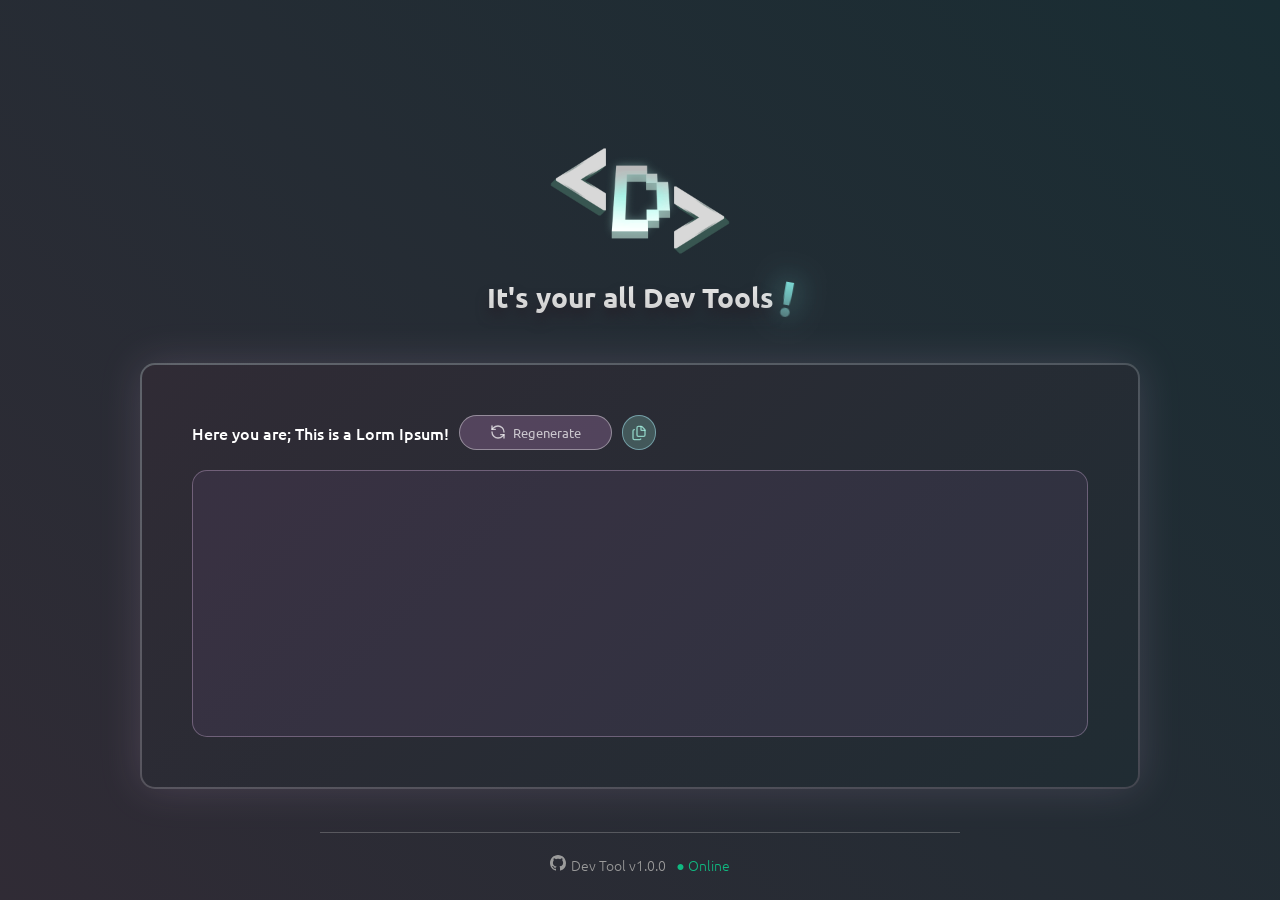
<file: index.html>
<!DOCTYPE html>
<html>
    <head>
        <title>Dev Tools - Lorem Ipsum Generator</title>
        <meta charset="UTF-8">
        <meta name="viewport" content="width=device-width, initial-scale=1.0">
        <meta name="description" content="Free online developer tools including Lorem Ipsum Generator, text utilities, encoding tools, JSON formatter and more.">
        <meta name="robots" content="index, follow, max-image-preview:large, max-snippet:-1">
        <meta property="og:site_name" content="Dev Tools">
        <meta property="og:title" content="Dev Tools - Free Developer Tools">
        <meta property="og:description" content="Free online developer tools including Lorem Ipsum Generator and more.">
        <meta property="og:type" content="website">
        <meta property="og:url" content="https://ghosts-society.github.io/devtools/">
        <meta property="og:image" content="https://ghosts-society.github.io/devtools/img/og_banner.jpg">
        <link rel="canonical" href="https://ghosts-society.github.io/devtools/">
        <link rel="icon" type="image/x-icon" href="https://ghosts-society.github.io/devtools/img/fav.png">
        <link rel="stylesheet" href="styles/style.css">
        <link rel="preconnect" href="https://fonts.googleapis.com">
        <link rel="preconnect" href="https://fonts.gstatic.com" crossorigin>
        <link href="https://fonts.googleapis.com/css2?family=Ubuntu:ital,wght@0,300;0,400;0,500;0,700;1,300;1,400;1,500;1,700&display=swap" rel="stylesheet">
        <script type="application/ld+json">
        {
            "@context": "https://schema.org",
            "@type": "WebSite",
            "name": "Dev Tools",
            "url": "https://ghosts-society.github.io/devtools/"
        }
        </script>
    </head>
    <body>
        <div class="home-header">
            <a href="/" class="home-logo-link">
                <img src="img/light_logo.png" alt="Web Devtools" class="home-logo">
            </a>
            <div style="display: flex; flex-direction: row; justify-content: center;">
                <h1 class="home-h1">It's your all Dev Tools</h1>
                <span class="hooray">!</span>
            </div>
        </div>
        <div class="home-container">
            <div class="home-controller">
                <p class="home-p">Here you are; This is a Lorm Ipsum!</p>
                <div style="display: flex; flex-direction: row; gap: 10px;">
                    <button class="button-type1" onclick="lorem()">
                        <svg xmlns="http://www.w3.org/2000/svg" width="24" height="24" viewBox="0 0 24 24" fill="none" stroke="currentColor" stroke-width="2" stroke-linecap="round" stroke-linejoin="round" class="lucide lucide-refresh-ccw-icon lucide-refresh-ccw"><path d="M21 12a9 9 0 0 0-9-9 9.75 9.75 0 0 0-6.74 2.74L3 8"/><path d="M3 3v5h5"/><path d="M3 12a9 9 0 0 0 9 9 9.75 9.75 0 0 0 6.74-2.74L21 16"/><path d="M16 16h5v5"/></svg>
                        <p>Regenerate</p>
                    </button>
                    <button id="copy-button" class="button-type2" onclick="copy()">
                        <svg xmlns="http://www.w3.org/2000/svg" width="24" height="24" viewBox="0 0 24 24" fill="none" stroke="currentColor" stroke-width="2" stroke-linecap="round" stroke-linejoin="round" class="lucide lucide-files-icon lucide-files"><path d="M15 2h-4a2 2 0 0 0-2 2v11a2 2 0 0 0 2 2h8a2 2 0 0 0 2-2V8"/><path d="M16.706 2.706A2.4 2.4 0 0 0 15 2v5a1 1 0 0 0 1 1h5a2.4 2.4 0 0 0-.706-1.706z"/><path d="M5 7a2 2 0 0 0-2 2v11a2 2 0 0 0 2 2h8a2 2 0 0 0 1.732-1"/></svg>
                        <p id="copy-text" style="display: none; margin: 0;">Copied!</p>
                    </button>
                </div>
            </div>
            <textarea id="lorem-ipsum" class="home-textarea" rows="15" readonly></textarea>
        </div>

        <div class="footer">
            <hr>
            <div style="display: flex; flex-direction: row; gap: 10px;">
                <a href="https://github.com/ghosts-society/devtools/" target="_blank" style="display: flex; flex-direction: row; gap: 5px; text-decoration: none; color: #9b9b9b;">
                    <svg xmlns="http://www.w3.org/2000/svg" width="16" height="16" fill="currentColor" class="bi bi-github" viewBox="0 0 16 16">
                        <path d="M8 0C3.58 0 0 3.58 0 8c0 3.54 2.29 6.53 5.47 7.59.4.07.55-.17.55-.38 0-.19-.01-.82-.01-1.49-2.01.37-2.53-.49-2.69-.94-.09-.23-.48-.94-.82-1.13-.28-.15-.68-.52-.01-.53.63-.01 1.08.58 1.23.82.72 1.21 1.87.87 2.33.66.07-.52.28-.87.51-1.07-1.78-.2-3.64-.89-3.64-3.95 0-.87.31-1.59.82-2.15-.08-.2-.36-1.02.08-2.12 0 0 .67-.21 2.2.82.64-.18 1.32-.27 2-.27s1.36.09 2 .27c1.53-1.04 2.2-.82 2.2-.82.44 1.1.16 1.92.08 2.12.51.56.82 1.27.82 2.15 0 3.07-1.87 3.75-3.65 3.95.29.25.54.73.54 1.48 0 1.07-.01 1.93-.01 2.2 0 .21.15.46.55.38A8.01 8.01 0 0 0 16 8c0-4.42-3.58-8-8-8"/>
                    </svg>
                    <p style="cursor: pointer">Dev Tool v1.0.0</p>
                </a>
                <p style="color: #10b981;">● Online</p>
            </div>
        </div>
        <script src="components/tools.js"></script>
        <script src="components/lorem-ipsum.js"></script>
    </body>
</html>
</file>
<file: styles/style.css>
.ubuntu-light {
  font-family: "Ubuntu", sans-serif;
  font-weight: 300;
  font-style: normal;
}

.ubuntu-regular {
  font-family: "Ubuntu", sans-serif;
  font-weight: 400;
  font-style: normal;
}

.ubuntu-medium {
  font-family: "Ubuntu", sans-serif;
  font-weight: 500;
  font-style: normal;
}

.ubuntu-bold {
  font-family: "Ubuntu", sans-serif;
  font-weight: 700;
  font-style: normal;
}

.ubuntu-light-italic {
  font-family: "Ubuntu", sans-serif;
  font-weight: 300;
  font-style: italic;
}

.ubuntu-regular-italic {
  font-family: "Ubuntu", sans-serif;
  font-weight: 400;
  font-style: italic;
}

.ubuntu-medium-italic {
  font-family: "Ubuntu", sans-serif;
  font-weight: 500;
  font-style: italic;
}

.ubuntu-bold-italic {
  font-family: "Ubuntu", sans-serif;
  font-weight: 700;
  font-style: italic;
}

/* Body */
body {
    position: relative;
    width: 100vw;
    height: 100vh;
    overflow: hidden;
    margin: 0;
    display: flex;
    flex-direction: column;
    justify-content: center;
    background: linear-gradient(45deg, #302b35, #192d33);
}

/* Frame */
.frame-sidebar {
    position: relative;
    align-self: center;
    width: 200px;
    height: 95vh;
    background: linear-gradient(-45deg, #2d3f45, #58505f);
    border: 1px solid #50595b;
    border-radius: 15px;
    box-shadow: rgba(0, 0, 0, 0.25) 0px 54px 55px, rgba(0, 0, 0, 0.12) 0px -12px 30px, rgba(0, 0, 0, 0.12) 0px 4px 6px, rgba(0, 0, 0, 0.17) 0px 12px 13px, rgba(0, 0, 0, 0.09) 0px -3px 5px;
}

/* Home */
.home-header {
  display: flex;
  flex-direction: column;
  margin-bottom: 30px;
}

.hooray {
  cursor: default;
  margin: 6px 0px 0px 6px;
  font-family: "Ubuntu";
  font-size: 50px;
  font-weight: 700;
  font-style: normal;
  color: transparent;
  -webkit-text-fill-color: transparent;
  background: linear-gradient(180deg, #8afff7, #ffffff24);
  background-clip: text;
  -webkit-background-clip: text;
  filter: drop-shadow(0px 0px 15px #8afff7);
  transform: rotate(10deg);
}

.home-logo-link {
  position: relative;
  align-self: center;
  width: 180px;
  margin-bottom: -35px;
}

.home-logo {
  width: 180px;
}

.home-h1 {
  cursor: default;
  font-family: "Ubuntu";
  font-weight: 700;
  font-size: 28px;
  font-style: normal;
  color: transparent;
  background: linear-gradient(180deg, #e9e9e9, #cdcdcd);
  -webkit-background-clip: text;
  background-clip: text;
  -webkit-text-fill-color: transparent;
  filter: drop-shadow(0px 8px 6px rgba(35, 27, 37, 0.74));
}

.home-container {
  align-self: center;
  width: 70%;
  display: flex;
  flex-direction: column;
  gap: 20px;
  padding: 50px;
  background: linear-gradient(-45deg, #202c33, #302b35) padding-box, 
      linear-gradient(157deg, #b3bfbe57, #756f7754) border-box;
  border: 2px solid transparent;
  border-radius: 15px;
  filter: drop-shadow(0px 0px 20px #fbc7ff25);
}

.home-controller {
  display: flex;
  flex-direction: row;
  align-items: center;
  gap: 10px;
}

.home-p {
  cursor: default;
  margin: 0;
  font-family: "Ubuntu";
  font-weight: 500;
  font-style: normal;
  color: #fff;
}

.home-textarea {
  padding: 20px;
  background-color: #60487338;
  border: 1px solid #dbb9e159;
  border-radius: 15px;
  color: #fff;
  filter: drop-shadow(0px 0px 0px #fbc7ff00);
  resize: none;
  transition: all ease-in-out 0.5s;
}

.home-textarea:active, .home-textarea:focus, .home-textarea:focus-visible {
  background-color: #60487314;
  border-width: 2px;
  outline: none;
  filter: drop-shadow(0px 5px 5px #fbc7ff85);
}

/* Footer */
.footer {
  position: absolute;
  width: 50%;
  bottom: 25px;
  align-self: center;
  display: flex;
  flex-direction: column;
  align-items: center;
}

.footer p {
  cursor: default;
  margin: 0;
  font-family: "Ubuntu";
  font-weight: 200;
  font-size: 14px;
}

.footer hr {
  width: 100%;
  margin-bottom: 22px;
  border-width: 1px 0px 0px 0px;
  border-color: #ffffff59;
}

/* Buttons */
.button-type1 {
  cursor: pointer;
  display: flex;
  flex-direction: row;
  align-items: center;
  gap: 7px;
  padding: 4px 30px 5px 30px;
  background-color: #7d5f877d;
  border: 1px solid #ffffff63;
  border-radius: 50px;
  color: #ffffffb4;
  transition: all ease-in-out 0.15s;
}

.button-type1:hover {
  color: #ffd5f6;
  border-color: #f3afff;
}

.button-type1 p {
  margin: 0;
  font-family: "Ubuntu";
  font-weight: 400;
  font-style: normal;
  font-size: 13px;
}

.button-type1 svg {
  width: 16px;
}

.button-type2 {
  cursor: pointer;
  display: flex;
  flex-direction: row;
  align-items: center;
  gap: 7px;
  padding: 4px 8px;
  background-color: #5f87837d;
  border: 1px solid #8dc6cfa8;
  border-radius: 50px;
  color: #adffedb4;
  transition: all ease-in-out 0.15s;
}

.button-type2:hover {
  color: #b6f1e4;
  border-color: #aee5de;
}

.button-type2 svg {
  width: 16px;
}


/* -- Mobile -- */
@media (max-width: 576px) {
  .home-header {
    margin-bottom: 7px;
    display: flex;
    flex-direction: row;
    justify-content: space-around;
    align-items: center;
  }

  .home-h1 {
    font-size: 20px;
  }

  .hooray {
    font-size: 35px;
  }

  .home-logo-link {
    width: 95px;
    margin: 0px -45px 0px 0px;
  }

  .home-logo {
    width: 95px;
  }

  .home-container {
    width: 85%;
    background: none;
    border: none;
    padding: 29px 0 0 0px;
    border-style: solid;
    border-color: #ffffff47;
    border-width: 1px 0px 0px;
    border-radius: 0;
  }

  .home-controller {
    display: flex;
    flex-direction: column;
  }
}
</file>
